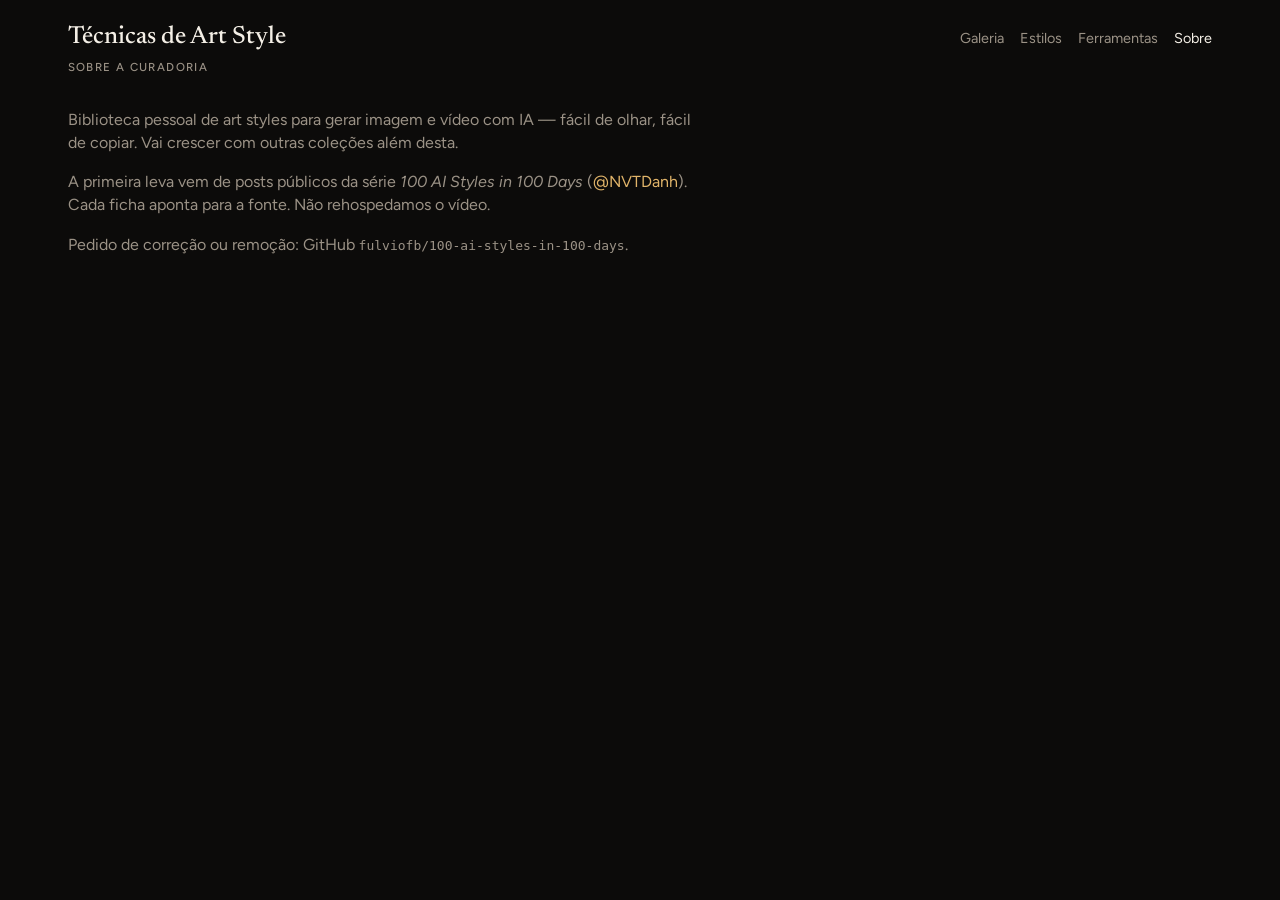
<file: site/sobre.html>
<!DOCTYPE html>
<html lang="pt-BR">
<head>
  <meta charset="utf-8" />
  <meta name="viewport" content="width=device-width, initial-scale=1" />
  <title>Sobre — Técnicas de Art Style</title>
  <link rel="stylesheet" href="assets/style.css?v=9" />
</head>
<body>
  <div class="wrap">
    <header class="site">
      <h1>Técnicas de Art Style<span>sobre a curadoria</span></h1>
      <nav>
        <a href="index.html">Galeria</a>
        <a href="estilos.html">Estilos</a>
        <a href="ferramentas.html">Ferramentas</a>
        <a href="sobre.html" aria-current="page">Sobre</a>
      </nav>
    </header>
    <div class="lede">
      <p>Biblioteca pessoal de art styles para gerar imagem e vídeo com IA — fácil de olhar, fácil de copiar. Vai crescer com outras coleções além desta.</p>
      <p>A primeira leva vem de posts públicos da série <em>100 AI Styles in 100 Days</em> (<a href="https://x.com/NVTDanh" rel="noopener noreferrer">@NVTDanh</a>). Cada ficha aponta para a fonte. Não rehospedamos o vídeo.</p>
      <p>Pedido de correção ou remoção: GitHub <code>fulviofb/100-ai-styles-in-100-days</code>.</p>
    </div>
  </div>
</body>
</html>
</file>
<file: site/assets/style.css>
@import url("https://fonts.googleapis.com/css2?family=Figtree:wght@400;500;600;700&family=Newsreader:ital,opsz,wght@0,6..72,500;0,6..72,600;1,6..72,500&display=swap");

:root {
  --bg: #0c0b0a;
  --fg: #f4efe6;
  --muted: #9b9286;
  --line: #2a2621;
  --accent: #e2b56a;
  --ok: #b8c9a4;
}
* { box-sizing: border-box; }
html, body { margin: 0; background: var(--bg); color: var(--fg); }
body {
  font-family: Figtree, system-ui, sans-serif;
  line-height: 1.45;
  min-height: 100vh;
}
a { color: var(--accent); text-decoration: none; }
a:hover { text-decoration: underline; }
.banner {
  font-size: 0.8rem;
  color: var(--muted);
  text-align: center;
  padding: 0.65rem 1rem;
  border-bottom: 1px solid var(--line);
}
.wrap { max-width: 1180px; margin: 0 auto; padding: 0 1.1rem 4rem; }
header.site {
  display: flex;
  justify-content: space-between;
  align-items: baseline;
  gap: 1rem;
  padding: 1.25rem 0 1rem;
  flex-wrap: wrap;
}
header.site h1 {
  font-family: Newsreader, Georgia, serif;
  font-size: 1.55rem;
  font-weight: 500;
  margin: 0;
}
header.site h1 span {
  display: block;
  font-family: Figtree, sans-serif;
  font-size: 0.72rem;
  letter-spacing: 0.12em;
  text-transform: uppercase;
  color: var(--muted);
  margin-top: 0.2rem;
}
nav { display: flex; gap: 1rem; font-size: 0.9rem; }
nav a { color: var(--muted); }
nav a[aria-current="page"] { color: var(--fg); }

.lede { color: var(--muted); max-width: 40rem; margin: 0 0 1.4rem; }

.gallery {
  display: grid;
  grid-template-columns: 1fr;
  gap: 1.15rem;
}
@media (min-width: 780px) {
  .gallery { grid-template-columns: 1fr 1fr; }
  .gallery .card:first-child { grid-column: 1 / -1; }
}

.card {
  display: flex;
  flex-direction: column;
  color: inherit;
  text-decoration: none;
  border-radius: 10px;
  overflow: hidden;
  background: #161412;
  border: 1px solid var(--line);
}
.card:hover { text-decoration: none; border-color: #3d3428; }
.card .still {
  overflow: hidden;
  background: #0c0b0a;
}
.card .still img,
.card img {
  width: 100%;
  aspect-ratio: 16 / 9;
  object-fit: cover;
  display: block;
  transform: scale(1.01);
  transition: transform 0.35s ease;
}
.card:hover img { transform: scale(1.04); }
.card .body {
  padding: 0.85rem 0.95rem 1rem;
  display: flex;
  flex-direction: column;
  gap: 0.25rem;
}
.card .n {
  font-size: 0.7rem;
  letter-spacing: 0.14em;
  text-transform: uppercase;
  color: var(--accent);
}
.card h2 {
  font-family: Newsreader, Georgia, serif;
  font-weight: 500;
  font-size: 1.2rem;
  line-height: 1.25;
  margin: 0;
}
.card p {
  margin: 0;
  color: var(--muted);
  font-size: 0.88rem;
  display: -webkit-box;
  -webkit-line-clamp: 2;
  -webkit-box-orient: vertical;
  overflow: hidden;
}
.card .actions {
  margin-top: 0.55rem;
  display: flex;
  gap: 0.4rem;
}

.btn, button.copy {
  appearance: none;
  border: 0;
  cursor: pointer;
  font-family: inherit;
  font-weight: 600;
  font-size: 0.8rem;
  border-radius: 999px;
  padding: 0.45rem 0.85rem;
  background: var(--accent);
  color: #1a140c;
}
button.copy.ghost, a.ghost {
  background: rgb(12 11 10 / 0.72);
  color: var(--fg);
  border: 1px solid rgb(255 255 255 / 0.16);
  text-decoration: none;
}
button.copy:focus-visible, .btn:focus-visible {
  outline: 2px solid var(--accent);
  outline-offset: 2px;
}

.ticks {
  display: flex;
  flex-wrap: wrap;
  gap: 3px;
  margin: 1.6rem 0 0.4rem;
}
.ticks a, .ticks span {
  width: 10px;
  height: 10px;
  border-radius: 2px;
  background: #2a2621;
}
.ticks a { background: var(--accent); }
.ticks a:hover { filter: brightness(1.2); }

.prompt-box {
  background: #161412;
  border: 1px solid var(--line);
  border-radius: 12px;
  padding: 1rem 1.1rem 1.15rem;
  margin: 1rem 0;
}
.prompt-box header {
  display: flex;
  justify-content: space-between;
  align-items: center;
  gap: 0.75rem;
  margin-bottom: 0.7rem;
}
.prompt-box h3 {
  margin: 0;
  font-size: 0.72rem;
  letter-spacing: 0.1em;
  text-transform: uppercase;
  color: var(--muted);
  font-weight: 600;
}
.prompt-text {
  font-family: Newsreader, Georgia, serif;
  font-size: 1.12rem;
  white-space: pre-wrap;
  margin: 0;
  color: #f7f1e6;
}
.hero-still {
  border-radius: 12px;
  overflow: hidden;
  margin: 0.8rem 0 1.1rem;
  background: #161412;
}
.hero-still img {
  width: 100%;
  display: block;
  aspect-ratio: 16 / 9;
  object-fit: cover;
}
.kicker {
  font-size: 0.75rem;
  letter-spacing: 0.12em;
  text-transform: uppercase;
  color: var(--accent);
}
.ficha h2 {
  font-family: Newsreader, Georgia, serif;
  font-weight: 500;
  font-size: clamp(1.8rem, 4vw, 2.6rem);
  margin: 0.2rem 0 0.5rem;
}
.logline { font-size: 1.15rem; color: #ddd6c8; margin: 0 0 1rem; }
.block {
  border-top: 1px solid var(--line);
  padding: 1rem 0;
}
.block h3 {
  margin: 0 0 0.45rem;
  font-size: 0.72rem;
  letter-spacing: 0.1em;
  text-transform: uppercase;
  color: var(--muted);
}
blockquote.quote {
  margin: 0;
  white-space: pre-wrap;
  font-family: Newsreader, Georgia, serif;
  font-size: 1.05rem;
}
.list a {
  display: grid;
  grid-template-columns: 160px 1fr;
  gap: 0.9rem;
  align-items: center;
  padding: 0.7rem 0;
  border-bottom: 1px solid var(--line);
  color: inherit;
  text-decoration: none;
}
.list a img {
  width: 160px;
  height: 90px;
  object-fit: cover;
  border-radius: 6px;
  background: #161412;
}
.list a strong { display: block; font-family: Newsreader, Georgia, serif; font-size: 1.15rem; font-weight: 500; }
.list a small { color: var(--muted); }
footer {
  margin-top: 2.5rem;
  color: var(--muted);
  font-size: 0.8rem;
}
.toast {
  position: fixed;
  bottom: 1.2rem;
  left: 50%;
  transform: translateX(-50%);
  background: var(--fg);
  color: #1a140c;
  padding: 0.5rem 0.9rem;
  border-radius: 999px;
  font-weight: 600;
  font-size: 0.85rem;
  opacity: 0;
  pointer-events: none;
  transition: opacity 0.2s;
  z-index: 20;
}
.toast.show { opacity: 1; }
@media (prefers-reduced-motion: reduce) {
  .card img { transition: none; }
}
</file>
